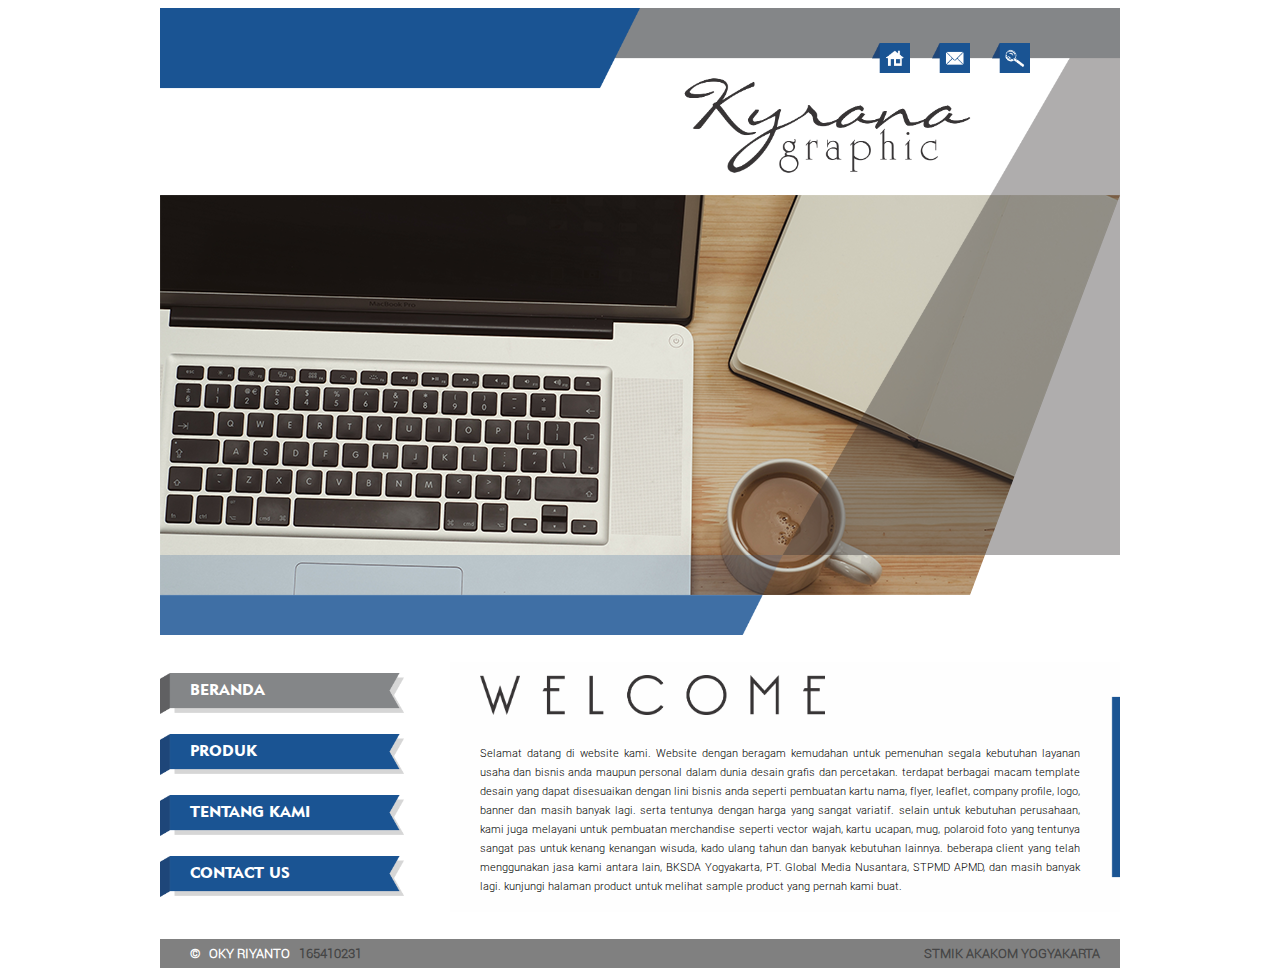
<file: index.html>
<!DOCTYPE html>
<html lang="en">
<head>
	<meta charset="UTF-8">
	<meta http-equiv="X-UA-Compatible" content="IE=edge">
	<meta name="viewport" content="width=device-width, initial-scale=1">
	<title>www.kyranagraphic.com</title>
	<link rel="stylesheet" href="web.css">
</head>
<body>
	<div id="container">
		<div id="header">
			<a class="iconhome" href="index.html"></a>
			<a class="iconmail" href="web hal 4.html"></a>
			<a class="iconsearch" href="web hal 2.html"></a>
		</div>
		<div id="body">
			<div id="slide1">
				<img src="stripe 2.png" alt="garis">
			</div>
			<div id="slide2">
				<div id="menu1">
					<ul>
						<li class="aktif"><a href="index.html">BERANDA</a></li>
						<li><a href="web hal 2.html">PRODUK</a></li>
						<li><a href="web hal 3.html">TENTANG KAMI</a></li>
						<li><a href="web hal 4.html">CONTACT US</a></li>
					</ul>
				</div>
				<div id="menu4">
					<div class="kop">
						<img src="welcome.png" alt="Welcome">
					</div>
					<p>
						Selamat datang di website kami. Website dengan beragam kemudahan untuk pemenuhan segala kebutuhan
						layanan usaha dan bisnis anda maupun personal dalam dunia desain grafis dan percetakan. terdapat
						berbagai macam template desain yang dapat disesuaikan dengan lini bisnis anda seperti pembuatan
						kartu nama, flyer, leaflet, company profile, logo, banner dan masih banyak lagi. serta tentunya
						dengan harga yang sangat variatif. selain untuk kebutuhan perusahaan, kami juga melayani untuk
						pembuatan merchandise seperti vector wajah, kartu ucapan, mug, polaroid foto yang tentunya sangat
						pas untuk kenang kenangan wisuda, kado ulang tahun dan banyak kebutuhan lainnya. beberapa client
						yang telah menggunakan jasa kami antara lain, BKSDA Yogyakarta, PT. Global Media Nusantara,
						STPMD APMD, dan masih banyak lagi. kunjungi halaman product untuk melihat sample product yang
						pernah kami buat.
					</p>
				</div>
			</div>
		</div>
		<div id="footer">
			<a href="http://www.akakom.ac.id" target="_blank" class="grey">STMIK AKAKOM YOGYAKARTA</a>
			&copy; &nbsp; OKY RIYANTO &nbsp; <span class="grey">165410231</span>
		</div>
	</div>
</body>
</html>
</file>
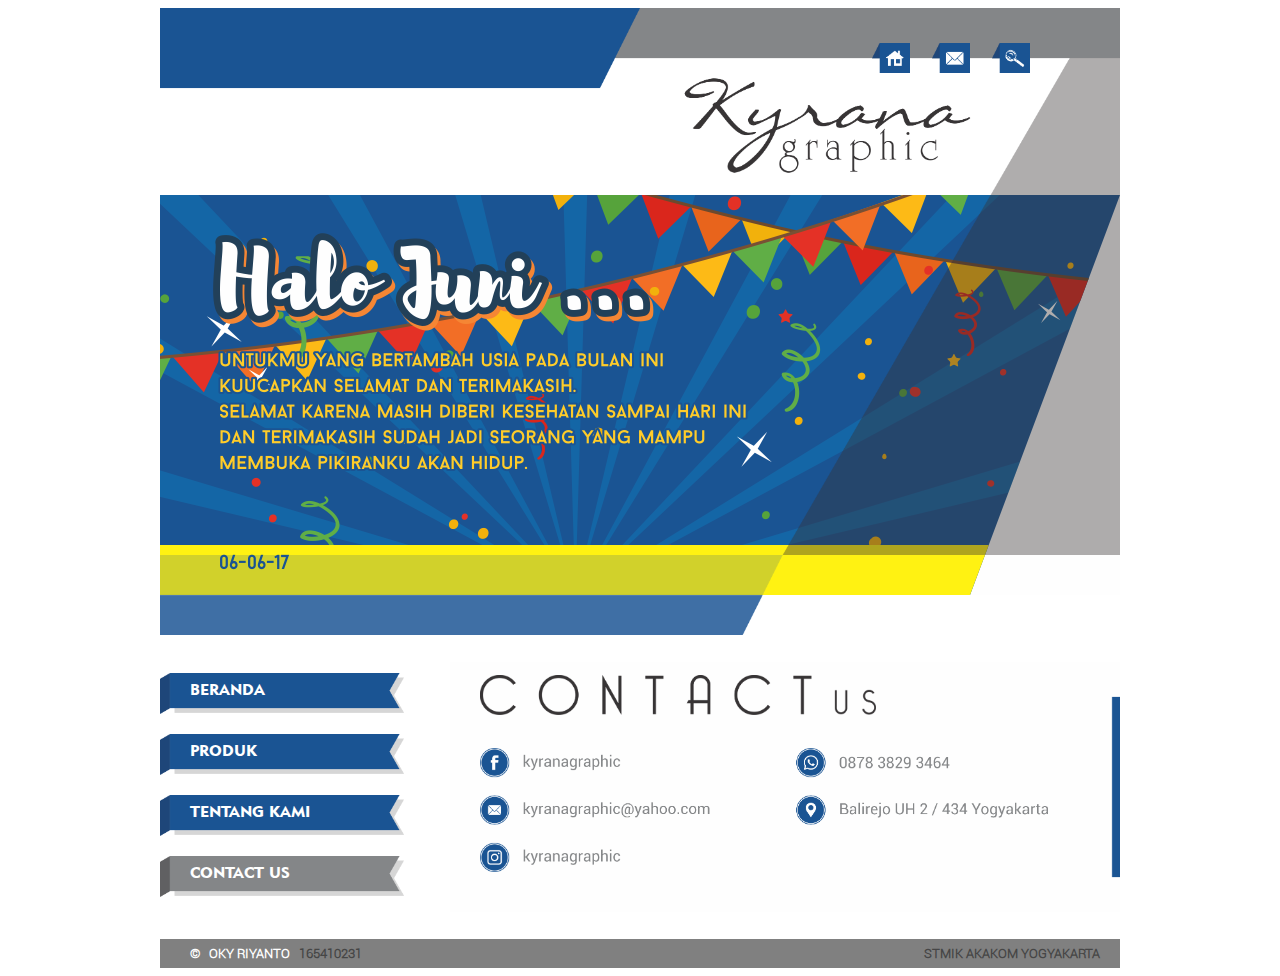
<file: web hal 4.html>
<!DOCTYPE html>
<html lang="en">
<head>
	<meta charset="UTF-8">
	<meta http-equiv="X-UA-Compatible" content="IE=edge">
	<meta name="viewport" content="width=device-width, initial-scale=1">
	<title>www.kyranagraphic.com</title>
	<link rel="stylesheet" href="web.css">
	<script src="pp/js/jquery-1.9.1.min.js"></script>
	<script src="script.js"></script>
</head>
<body>
	<div id="container">
		<div id="header">
			<a class="iconhome" href="index.html"></a>
			<a class="iconmail" href="web hal 4.html"></a>
			<a class="iconsearch" href="web hal 2.html"></a>
		</div>
		<div id="body">
			<div id="slide1">
				<div class="kontenslide">
					<ul class="slider">
						<li style="background-image: url('iklan.png');"></li>
						<li style="background-image: url('iklan2.png');"></li>
						<li style="background-image: url('iklan.png');"></li>
						<li style="background-image: url('iklan2.png');"></li>
					</ul>
				</div>
				<img src="stripe 2.png" alt="garis">
			</div>
			<div id="slide2">
				<div id="menu1">
					<ul>
						<li><a href="index.html">BERANDA</a></li>
						<li><a href="web hal 2.html">PRODUK</a></li>
						<li><a href="web hal 3.html">TENTANG KAMI</a></li>
						<li class="aktif"><a href="web hal 4.html">CONTACT US</a></li>
					</ul>
				</div>
				<div id="menu4">
					<div class="kop">
						<img src="contact us.png">
					</div>
					<div class="social">
						<img src="social media.png" alt="sos">
					</div>
				</div>
			</div>
		</div>
		<div id="footer">
			<a href="http://www.akakom.ac.id" target="_blank" class="grey">STMIK AKAKOM YOGYAKARTA</a>
			&copy; &nbsp; OKY RIYANTO &nbsp; <span class="grey">165410231</span>
		</div>
	</div>
</body>
</html>
</file>
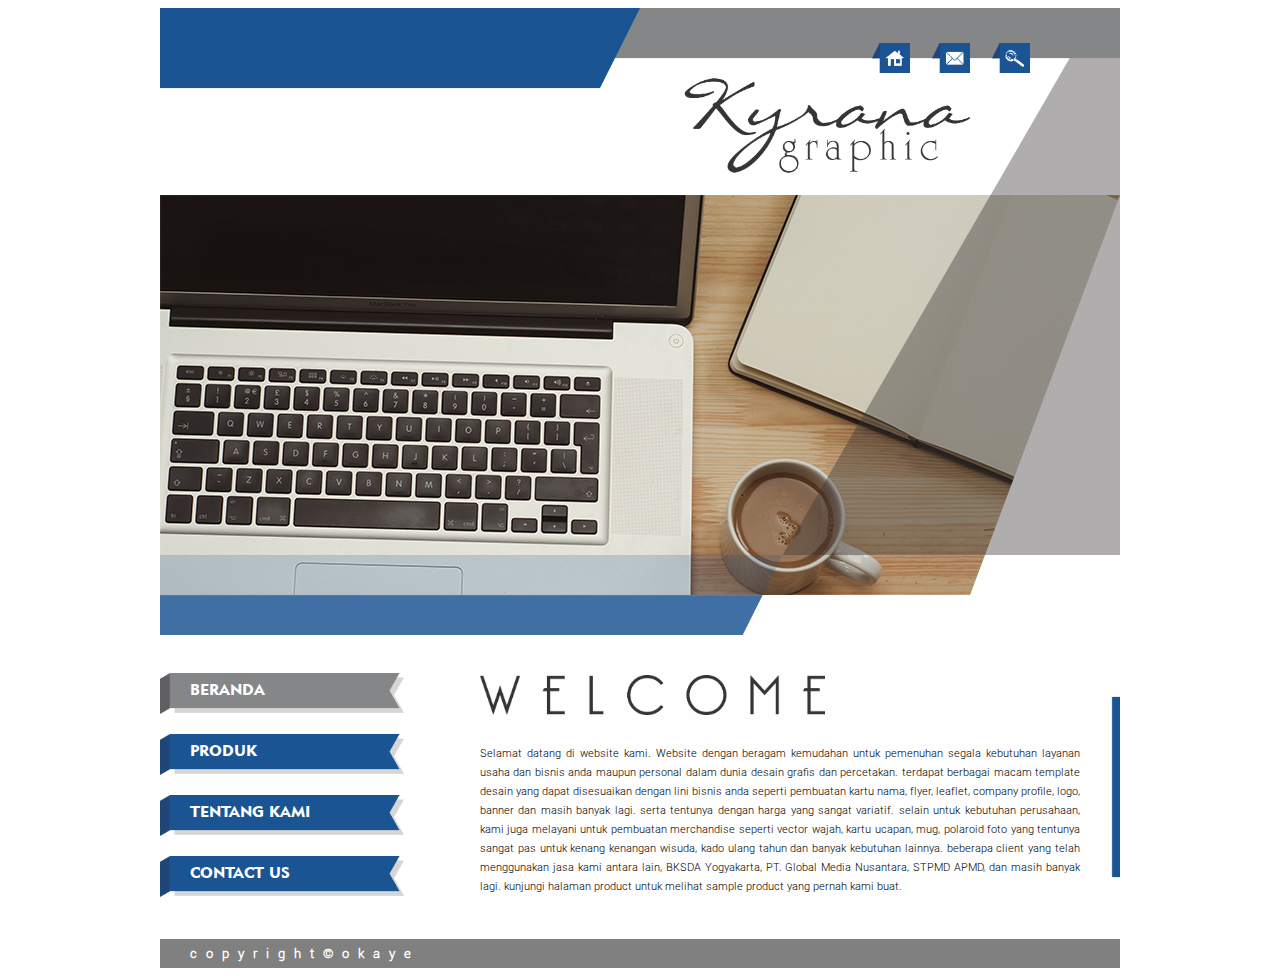
<file: web.html>
<!DOCTYPE html>
<html>
<head>
	<title>www.kyranagraphic.com</title>
	<link rel="stylesheet" href="web.css">
</head>
<body>
	<div id="container">
		<div id="header">
			<a class="iconhome" href="web.html"></a>
			<a class="iconmail" href="web hal 4.html"></a>
			<a class="iconsearch" href="web hal 2.html"></a>
		</div>
		<div id="body">
			<div id="slide1">
				<img src="stripe 2.png" alt="garis">
			</div>
			<div id="slide2">
				<div id="menu1">
					<ul>
						<li class="aktif"><a href="web.html">BERANDA</a></li>
						<li><a href="web hal 2.html">PRODUK</a></li>
						<li><a href="web hal 3.html">TENTANG KAMI</a></li>
						<li><a href="web hal 4.html">CONTACT US</a></li>
					</ul>
				</div>
				<div id="menu4">
					<div class="kop">
						<img src="welcome.png">
					</div>
					<p>Selamat datang di website kami. Website dengan beragam kemudahan untuk pemenuhan segala kebutuhan
						layanan usaha dan bisnis anda maupun personal dalam dunia desain grafis dan percetakan. terdapat
						berbagai macam template desain yang dapat disesuaikan dengan lini bisnis anda seperti pembuatan
						kartu nama, flyer, leaflet, company profile, logo, banner dan masih banyak lagi. serta tentunya
						dengan harga yang sangat variatif. selain untuk kebutuhan perusahaan, kami juga melayani untuk
						pembuatan merchandise seperti vector wajah, kartu ucapan, mug, polaroid foto yang tentunya sangat
						pas untuk kenang kenangan wisuda, kado ulang tahun dan banyak kebutuhan lainnya. beberapa client
						yang telah menggunakan jasa kami antara lain, BKSDA Yogyakarta, PT. Global Media Nusantara,
						STPMD APMD, dan masih banyak lagi. kunjungi halaman product untuk melihat sample product yang
						pernah kami buat.</p>
					</div>
				</div>
			</div>
			<div id="footer">
				c &nbsp; o &nbsp; p &nbsp; y &nbsp; r &nbsp; i &nbsp; g &nbsp; h &nbsp; t &nbsp; &copy; &nbsp; o &nbsp; k &nbsp; a &nbsp; y &nbsp; e
			</div>
		</div>
	</body>
	</html>
</file>
<file: web.css>
@font-face {
	font-family: 'geometri';
	src:url('geometri.ttf');
}
@font-face {
	font-family: 'roboto-light';
	src:url('roboto/Roboto-Light.ttf');
}
@font-face {
	font-family: 'bellerose';
	src:url('Bellerose.ttf');
}
#container{
	width: 960px;
	background: blue;
	margin-left: auto;
	margin-right: auto;
}
#header{
	height: 187px;
	background-color: white;
	background-image: url('1.png');
	background-repeat: no-repeat;
	-webkit-background-size: 100%;
	background-size: 100%;
	position: relative;
}
#body{
	height: 744px;
	background: blue;
}
#footer{
	height: 29px;
	background: grey;
	text-align: left;
	line-height: 29px;
	font-family: 'roboto-light';
	font-weight: bold;
	color: white;
	font-size: 84%;
	padding: 0 20px 0 30px;
}
#footer a {
	float: right;
	text-decoration: none;
}
#footer .grey {
	color: #464646;
}
#slide1{
	height: 440px;
	background-color: white;
	background-image: url('image pc.png');
	background-repeat: no-repeat;
	-webkit-background-size: 100%;
	background-size: 100%;
	overflow: hidden;
	position: relative;
}
#slide1 img{
	width: 100%;
	position: absolute;
	top: 0;
}
#slide2{
	height: 304px;
}
#menu1{
	background-color: white;
	height: 100%;
	width: 290px;
	float: left;
}
#menu1 ul{
	list-style: none;
	width: 100%;
	padding-left: 0;
	padding-top: 38px;
	margin: 0;
}
#menu1 ul li{
	width: 244px;
	height: 41px;
	margin-bottom: 20px;
	background-image: url('flag1.png');
	-webkit-background-size: 100%;
	background-size: 100%;
	display: block;
	background-repeat: no-repeat;
}
#menu1 ul li a{
	text-decoration: none;
	color: white;
	display: block;
	height: 100%;
	line-height: 33px;
	padding-left: 30px;
	font-family: 'geometri';
}
#menu1 ul li:hover,
#menu1 ul li.aktif{
	background-image: url('flag2.png');
}
#menu2{
	width: 335px;
	height: 100%;
	background-color: white;
	float: left;
}
#menu3{
	width: 335px;
	height: 100%;
	background-color: white;
	float: left;	
}
#header a{
	width: 38px;
	height: 30px;
	-webkit-background-size: 100%;
	background-size: 100%;
	display: inline-block;
	position: absolute;
	top: 35px;
	background-repeat: no-repeat;
	text-decoration: none;
}
#header a.iconhome{
	right: 210px;
	background-image: url('icon home.png');
}
#header a.iconmail{
	right: 150px;
	background-image: url('icon mail.png');
}
#header a.iconsearch{
	right: 90px;
	background-image: url('icon search.png');
}
#header a.iconhome:hover{
	background-image: url('icon home gray.png');
}
#header a.iconmail:hover{
	background-image: url('icon mail gray.png');
}
#header a.iconsearch:hover{
	background-image: url('icon search gray.png');
}
#menu4{
	width: 670px;
	height: 100%;
	background-color: white;
	float: left;
	background-image: url('side.png');
	background-size: 100%;
	background-repeat: no-repeat;
	background-position: 0;
}
#menu4 p{
	height: 150px;
	text-align: justify;
	font-family: 'Roboto-Light';
	font-size: 70%;
	padding-right: 40px;
	padding-left: 30px;
	line-height: 19px;
}
#menu4 .kop{
	height: 98px;
}
#menu4 .kop img{
	max-height: 40px;
	padding-top: 40px;
	padding-left: 30px;
}
#menu4 .social img{
	max-height: 124px;
	padding-top: 15px;
	padding-left: 30px;
}
/*slider*/
.kontenslide {
	width: 960px;
	position: relative;
	overflow: hidden;
}
ul.slider{
	width: 960px;
	height: 400px;
	list-style: none;
	margin: 0;
	padding: 0;
	display: block;
	position: relative;
}
.slider li{
	width: 960px;
	position: relative;
	height: 400px;
	display: block;
	float: left;
	background-position: 0;
	-webkit-background-size: 100%;
	background-size: 100%;
}
a[class^=button]{
	width: 140px;
	height: 35px;
	background-repeat: no-repeat;
	display: inline-block;
	-webkit-background-size: contain;
	background-size: contain;
	margin-right: 50px;
	margin-bottom: 15px;
}
.button1 {background-image: url('button1.png'); }
.button1:hover {background-image: url('button1a.png'); }
.button2 {background-image: url('button2.png'); }
.button2:hover {background-image: url('button2a.png'); }
.button3 {background-image: url('button3.png'); }
.button3:hover {background-image: url('button3a.png'); }
.button4 {background-image: url('button4.png'); }
.button4:hover {background-image: url('button4a.png'); }
.button5 {background-image: url('button5.png'); }
.button5:hover {background-image: url('button5a.png'); }
.button6 {background-image: url('button6.png'); }
.button6:hover {background-image: url('button6a.png'); }
.button7 {background-image: url('button7.png'); }
.button7:hover {background-image: url('button7a.png'); }
.button8 {background-image: url('button8.png'); }
.button8:hover {background-image: url('button8a.png'); }
.button9 {background-image: url('button9.png'); }
.button9:hover {background-image: url('button9a.png'); }
.space {
	padding: 0 30px;
	padding-top: 8px;
}
.pemesanan{
	background-image: url('pemesanan.png');
	margin-right: 30px;
	width: 230px;
	height: 10px;
	background-repeat: no-repeat;
	display: inline-block;
	-webkit-background-size: contain;
	background-size: contain;
}

/* RESPONSIVE */
@media (max-width: 425px) {
	#container, #header, #body, #footer, #slide1, #slide2, #menu1, #menu2, #menu3, #header, #menu4 {
		width: 100%;
	}
}
</file>
